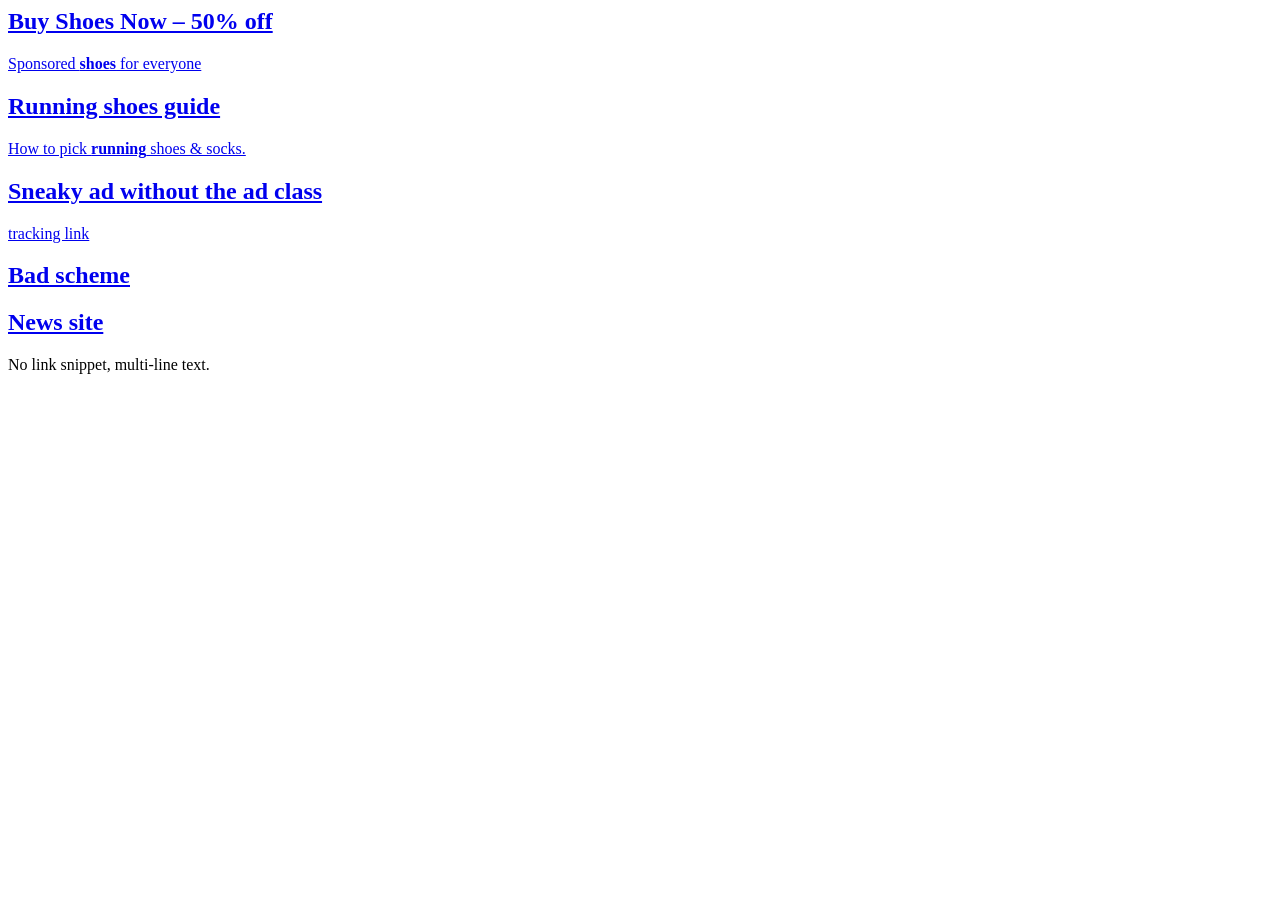
<file: tests/fixtures/ws_duckduckgo_ads.html>
<!-- Hand-written from the markup html.duckduckgo.com uses for sponsored results (not a captured response). -->
<html><body><div class="serp__results"><div id="links" class="results">
  <div class="result results_links results_links_deep result--ad result--ad--small">
    <div class="links_main links_deep result__body">
      <h2 class="result__title"><a rel="nofollow" class="result__a" href="https://duckduckgo.com/y.js?ad_domain=shoes.example&amp;ad_provider=bingv7aa&amp;u3=https%3A%2F%2Fwww.bing.com%2Faclick%3Fld%3Dabc">Buy Shoes Now &#8211; 50% off</a></h2>
      <a class="result__snippet" href="https://duckduckgo.com/y.js?ad_domain=shoes.example&amp;ad_provider=bingv7aa">Sponsored <b>shoes</b> for everyone</a>
    </div>
  </div>
  <div class="result results_links results_links_deep web-result ">
    <div class="links_main links_deep result__body">
      <h2 class="result__title"><a rel="nofollow" class="result__a" href="//duckduckgo.com/l/?uddg=https%3A%2F%2Fwww.example.org%2Frunning%3Fa%3D1%26b%3D2&amp;rut=abc">Running shoes guide</a></h2>
      <a class="result__snippet" href="//duckduckgo.com/l/?uddg=https%3A%2F%2Fwww.example.org%2Frunning%3Fa%3D1%26b%3D2&amp;rut=abc">How to pick <b>running</b> shoes &amp; socks.</a>
    </div>
  </div>
  <div class="result results_links results_links_deep web-result ">
    <div class="links_main links_deep result__body">
      <h2 class="result__title"><a rel="nofollow" class="result__a" href="https://duckduckgo.com/y.js?ad_domain=other.example">Sneaky ad without the ad class</a></h2>
      <a class="result__snippet" href="https://duckduckgo.com/y.js?ad_domain=other.example">tracking link</a>
    </div>
  </div>
  <div class="result results_links results_links_deep web-result ">
    <div class="links_main links_deep result__body">
      <h2 class="result__title"><a rel="nofollow" class="result__a" href="//duckduckgo.com/l/?uddg=javascript%3Aalert(1)">Bad scheme</a></h2>
    </div>
  </div>
  <div class="result results_links results_links_deep web-result ">
    <div class="links_main links_deep result__body">
      <h2 class="result__title"><a rel="nofollow" class="result__a" href="//duckduckgo.com/l/?uddg=http%3A%2F%2Fnews.example.net%2F">News site</a></h2>
      <div class="result__snippet">No   link snippet,
        multi-line text.</div>
    </div>
  </div>
</div></div></body></html>
</file>
